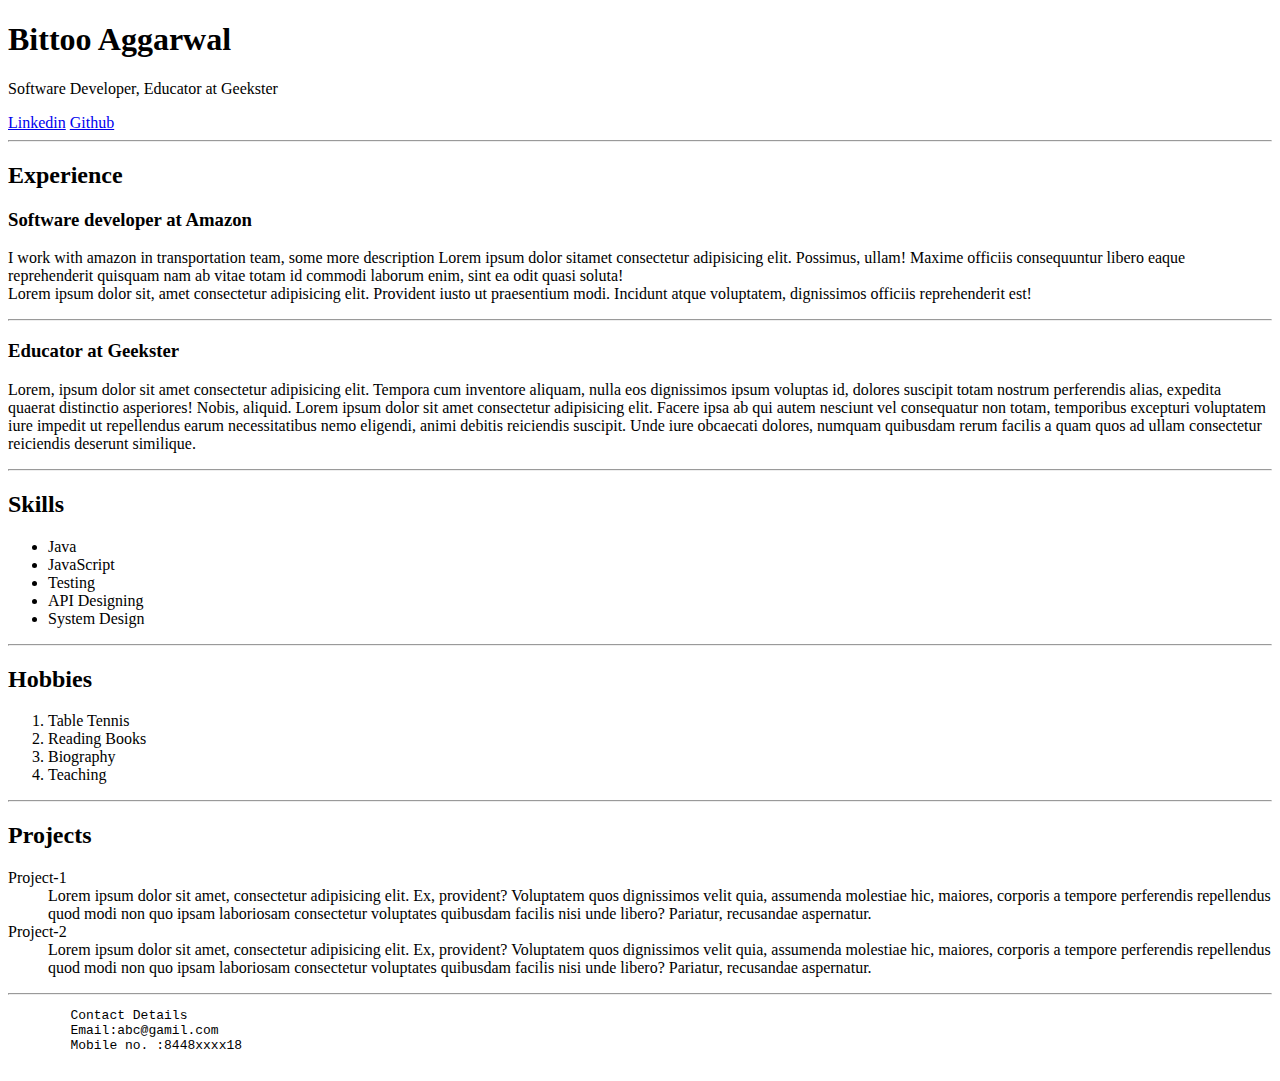
<file: index.html>
<!DOCTYPE html>
<html lang="en">
<head>
    <meta charset="UTF-8">
    <meta name="viewport" content="width=device-width, initial-scale=1.0">
    <title>Resume</title>
</head>
<body>
    <h1>Bittoo Aggarwal</h1>
    <p>Software Developer, Educator at Geekster</p>
    <a href="https://www.linkedin.com/in/bittoo-aggarwal/?originalSubdomain=in">Linkedin</a>
    <a href="https://github.com/bitz1119">Github</a>
    <hr>
    <h2>Experience</h2>
    <h3>Software developer at Amazon</h3>
    <p>
        I work with amazon in transportation team, some more description Lorem ipsum dolor sitamet        consectetur adipisicing elit. Possimus, ullam! Maxime officiis consequuntur libero eaque reprehenderit quisquam nam ab vitae totam id commodi laborum enim, sint ea odit quasi soluta! <br>
        Lorem ipsum dolor sit, amet consectetur adipisicing elit. Provident iusto ut praesentium modi. Incidunt atque voluptatem, dignissimos officiis reprehenderit est!
    </p>
    <hr>
    <h3>Educator at Geekster</h3>
    <p>
        Lorem, ipsum dolor sit amet consectetur adipisicing elit. Tempora cum inventore aliquam, nulla eos dignissimos ipsum voluptas id, dolores suscipit totam nostrum perferendis alias, expedita quaerat distinctio asperiores! Nobis, aliquid. Lorem ipsum dolor sit amet consectetur adipisicing elit. Facere ipsa ab qui autem nesciunt vel consequatur non totam, temporibus excepturi voluptatem iure impedit ut repellendus earum necessitatibus nemo eligendi, animi debitis reiciendis suscipit. Unde iure obcaecati dolores, numquam quibusdam rerum facilis a quam quos ad ullam consectetur reiciendis deserunt similique.
    </p>
    <hr>
    <h2>Skills</h2>
    <ul>
        <li>Java</li>
        <li>JavaScript</li>
        <li>Testing</li>
        <li>API Designing</li>
        <li>System Design</li>
    </ul>
    <hr>
    <h2>Hobbies</h2>
    <ol>
        <li>Table Tennis</li>
        <li>Reading Books</li>
        <li>Biography</li>
        <li>Teaching</li>
    </ol>
    <hr>
    <h2>Projects</h2>
    <dl>
        <dt>Project-1</dt>
        <dd>
            Lorem ipsum dolor sit amet, consectetur adipisicing elit. Ex, provident? Voluptatem quos dignissimos velit quia, assumenda molestiae hic, maiores, corporis a tempore perferendis repellendus quod modi non quo ipsam laboriosam consectetur voluptates quibusdam facilis nisi unde libero? Pariatur, recusandae aspernatur.
        </dd>
        <dt>Project-2</dt>
        <dd>
            Lorem ipsum dolor sit amet, consectetur adipisicing elit. Ex, provident? Voluptatem quos dignissimos velit quia, assumenda molestiae hic, maiores, corporis a tempore perferendis repellendus quod modi non quo ipsam laboriosam consectetur voluptates quibusdam facilis nisi unde libero? Pariatur, recusandae aspernatur.
        </dd>
    </dl>
    <hr>
    <pre>
        Contact Details 
        Email:abc@gamil.com 
        Mobile no. :8448xxxx18
    </pre>
</body>
</html>
</file>
